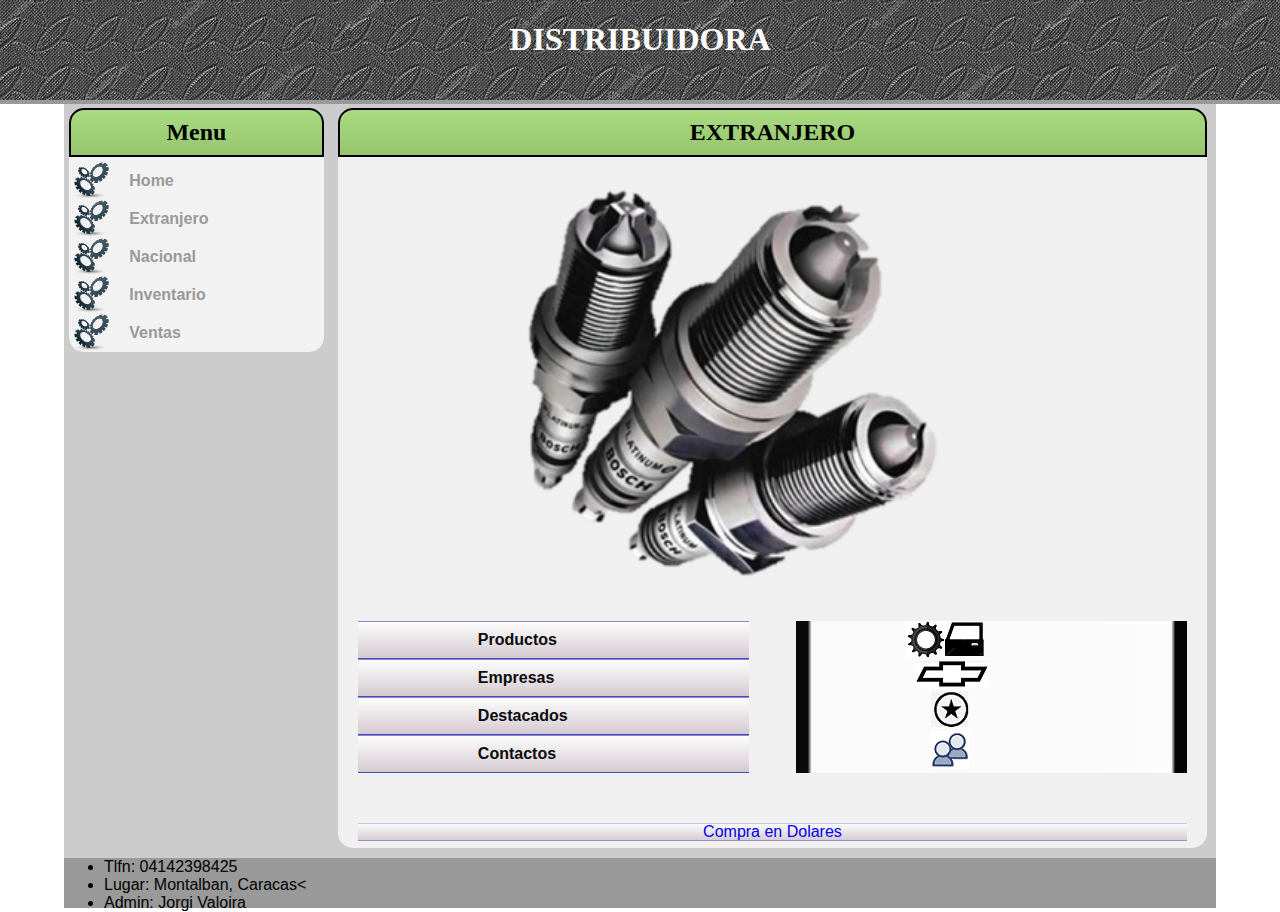
<file: extranjero.html>
<!DOCTYPE html>

<html>

	<head>

		<title>Extranjero</title>

		<link href="estilos/estilosMarco.css" rel="stylesheet" type="text/css" />
		<link href="estilos/estilosNacionalExtranjero.css" rel="stylesheet" type="text/css" />

	</head>


	<body>

		<div id="pagina">

			<div id="titulo">
				
				<h1>DISTRIBUIDORA</h1>

			</div>

			<div id="boxMenu">

				<div id="menu">
   
				    <h2>Menu</h2>

				    <ul>
				       <li><a href="index.html">Home</a></li>
				       <li><a href="extranjero.html">Extranjero</a></li>
				       <li><a href="nacional.html">Nacional</a></li>
				       <li><a href="inventario.html">Inventario</a></li>
				       <li id="ultimaEleccion"><a href="ventas.html">Ventas</a></li>
				    </ul>    
   
				</div>

			</div>

			<div id="boxPrincipal">

				<div id="principal">

					<h2>EXTRANJERO</h2>

					<img src="assets/tuercas.png" id="imagenHome">

					<div id="boxIzquierdo">
						<ul>
                        
                        <li><a href="#">
                        		<img src="assets/logo.png" id="logo">
                        	</a></li>
                        
                        <li><a href="#"><img src="assets/chevy.png" id="chevy">
                        	</a>
                        </a></li>
                        <li><a href="#">
                        	<img src="assets/favorito.png" id="favorito">
                        </a></li>
                        <li><a href="#">
                        	<img src="assets/contactos.png" id="favorito">
                        </a></li>

					   </ul>
					</div>

					<div id="boxDerecho">
						<ul>
                        
                        <li><a href="#">Productos</a></li>
                        <li><a href="#">Empresas</a></li>
                        <li><a href="#">Destacados</a></li>
                        <li><a href="#">Contactos</a></li>

					   </ul>
					</div>

                    <ul id="Jose">
					<li > <a href="#"> Compra en Dolares </a> </li>
				</ul>

				</div>

			</div>

			<div id="boxDatos">
				
				<ul>
					<div id="box5">
						<li>Tlfn: 04142398425	</li>
					</div>

					<div id="box6">
						<li> Lugar: Montalban, Caracas<</li>
					</div>

					<div id="box7">
						<li> Admin: Jorgi Valoira</li>
					</div>
				</ul>

			</div>

		</div>

	</body>

</html>
</file>
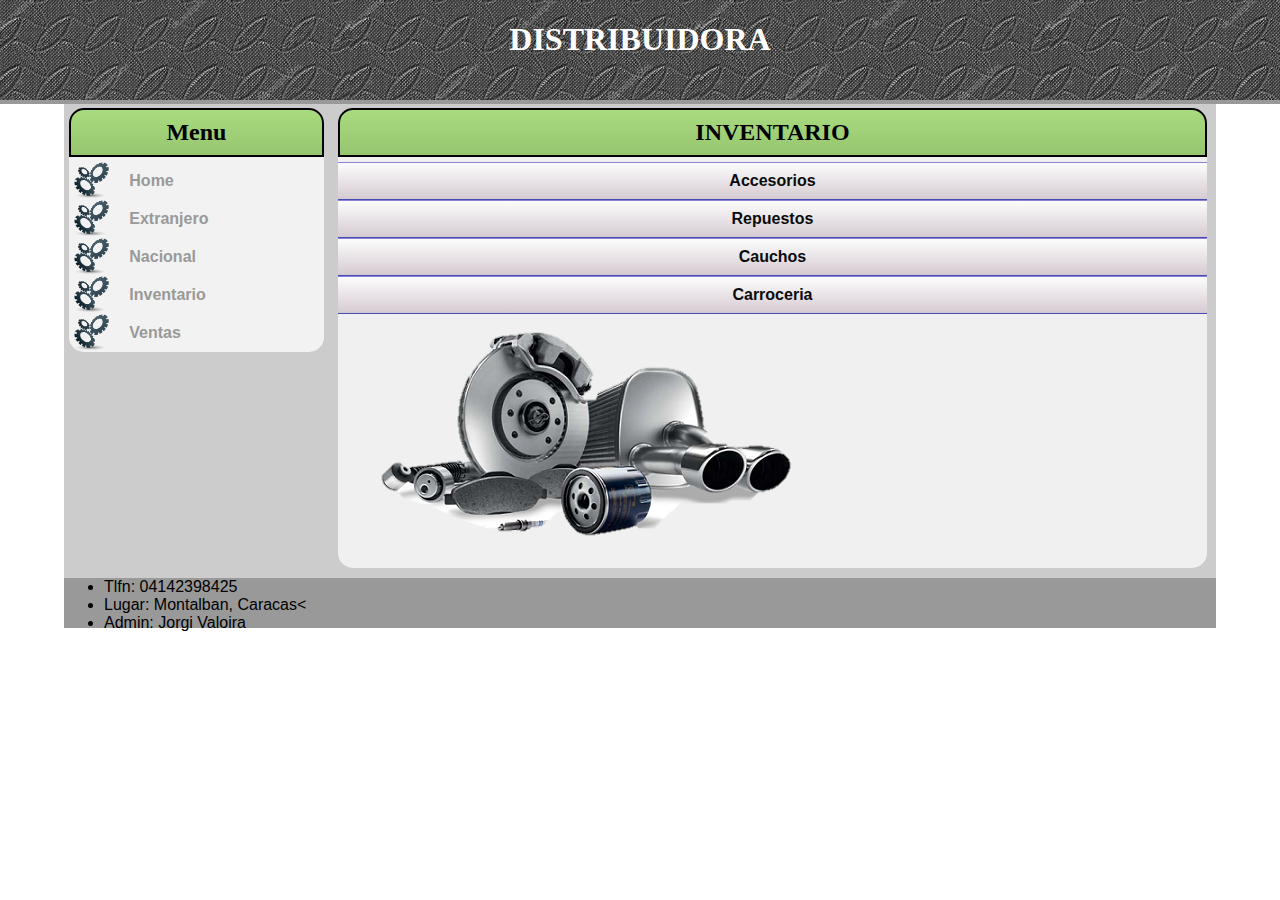
<file: inventario.html>
<!DOCTYPE html>

<html>

	<head>

		<title>Inventario</title>

		<link href="estilos/estilosMarco.css" rel="stylesheet" type="text/css" />
		<link href="estilos/estilosVentasInventario.css" rel="stylesheet" type="text/css" />

	</head>


	<body>

		<div id="pagina">

			<div id="titulo">
				
				<h1>DISTRIBUIDORA</h1>

			</div>

			<div id="boxMenu">

				<div id="menu">
   
				    <h2>Menu</h2>

				    <ul>
				       <li><a href="index.html">Home</a></li>
				       <li><a href="extranjero.html">Extranjero</a></li>
				       <li><a href="nacional.html">Nacional</a></li>
				       <li><a href="inventario.html">Inventario</a></li>
				       <li id="ultimaEleccion"><a href="ventas.html">Ventas</a></li>
				    </ul>    
   
				</div>

			</div>

			<div id="boxPrincipal">

				<div id="principal">

					<h2>INVENTARIO</h2>
					
					<ul>
						<li>Accesorios</li>
						<li>Repuestos</li>
						<li>Cauchos</li>
						<li>Carroceria</li>
					</ul>
					
					<img src="assets/repuesto.png" id="repuestos"/>
				</div>

			</div>

			<div id="boxDatos">
			
				<ul>
					<div id="box5">
						<li>Tlfn: 04142398425	</li>
					</div>

					<div id="box6">
						<li> Lugar: Montalban, Caracas<</li>
					</div>

					<div id="box7">
						<li> Admin: Jorgi Valoira</li>
					</div>
				</ul>

			</div>
			
		</div>

	</body>

</html>
</file>
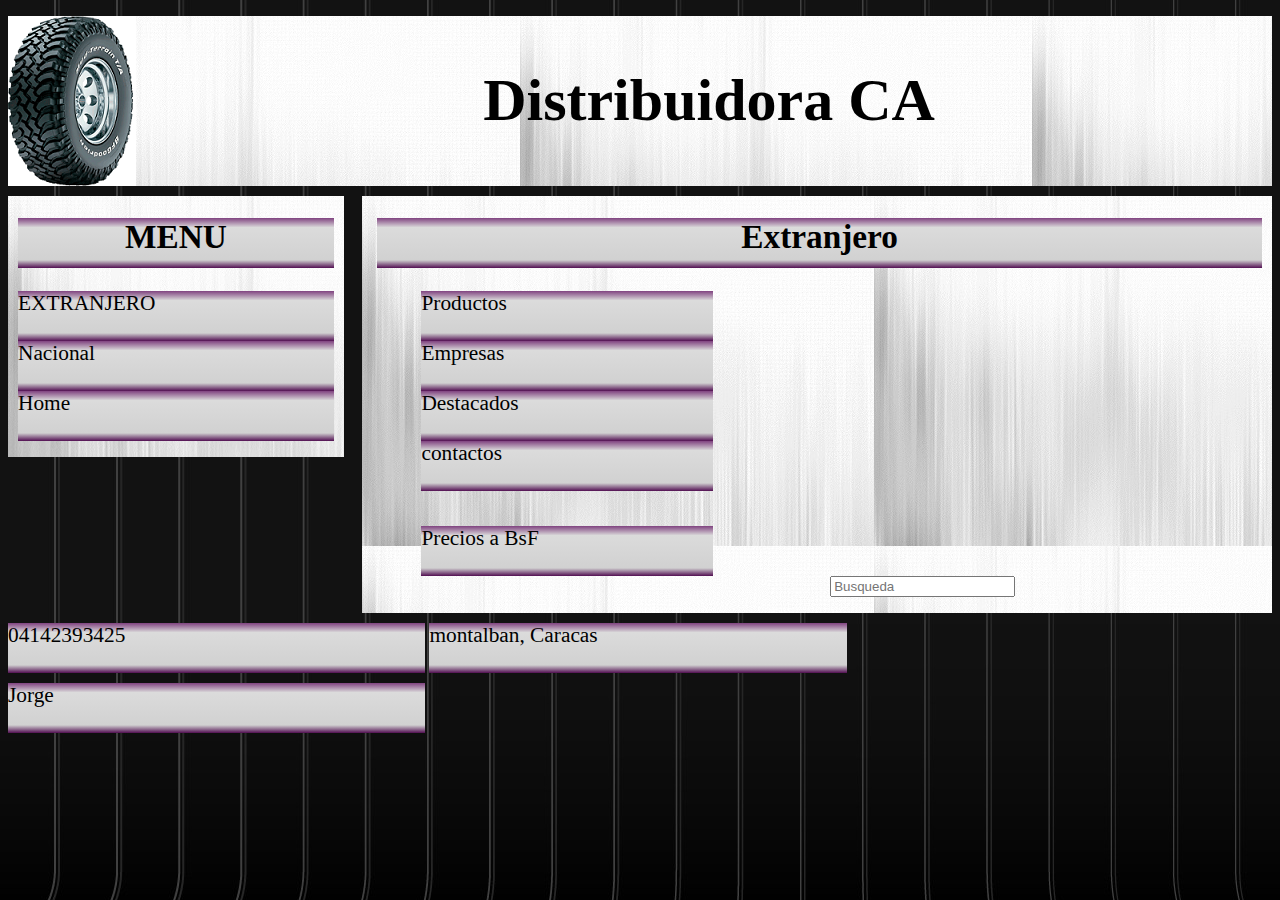
<file: molde.html>
<!DOCTYPE html PUBLIC "-//W3C//DTD XHTML 1.0 Transitional//EN" "http://www.w3.org/TR/xhtml1/DTD/xhtml1-transitional.dtd">
<html xmlns="http://www.w3.org/1999/xhtml">
<head>
<meta http-equiv="Content-Type" content="text/html; charset=utf-8" />
<title>Documento sin título</title>
<link rel="stylesheet" href="estilos.css">

</head>

<body>
<div id="page">
<div id="box1">
		<img src="assets/logo.jpg">
		<h2> Distribuidora CA</h2>

	</div>

<div id="box3">

	<div id="submenu">
		<h1> Extranjero</h1>
		<ul>
			<li>Productos </li>
			<li> Empresas </li>
			<li> Destacados </li>
			<li> contactos</li>
			<li class="precio"> Precios a BsF </li>
			<input type="search" name="busqueda" class="busqueda" placeholder="Busqueda"
		</ul>
	</div>
	
</div>
	
	
<div id="box4">
	<div id="principal">
		<div id="menu">
    		<h1>MENU</h1>
    			
			<ul>
         		<li>EXTRANJERO </li>
		    	<li>Nacional</li>
       			<li>Home</li>   
    		</ul>

		</div>
	</div>

</div>

	
		<ul>
			<div id="box5">
			<li>04142393425	</li>
			</div>
			<div id=box6>
			<li> montalban, Caracas</li>
			</div>
				<div id=box7>
			<li> Jorge</li>
			</div>
	</ul>
</body>
</html>
</file>
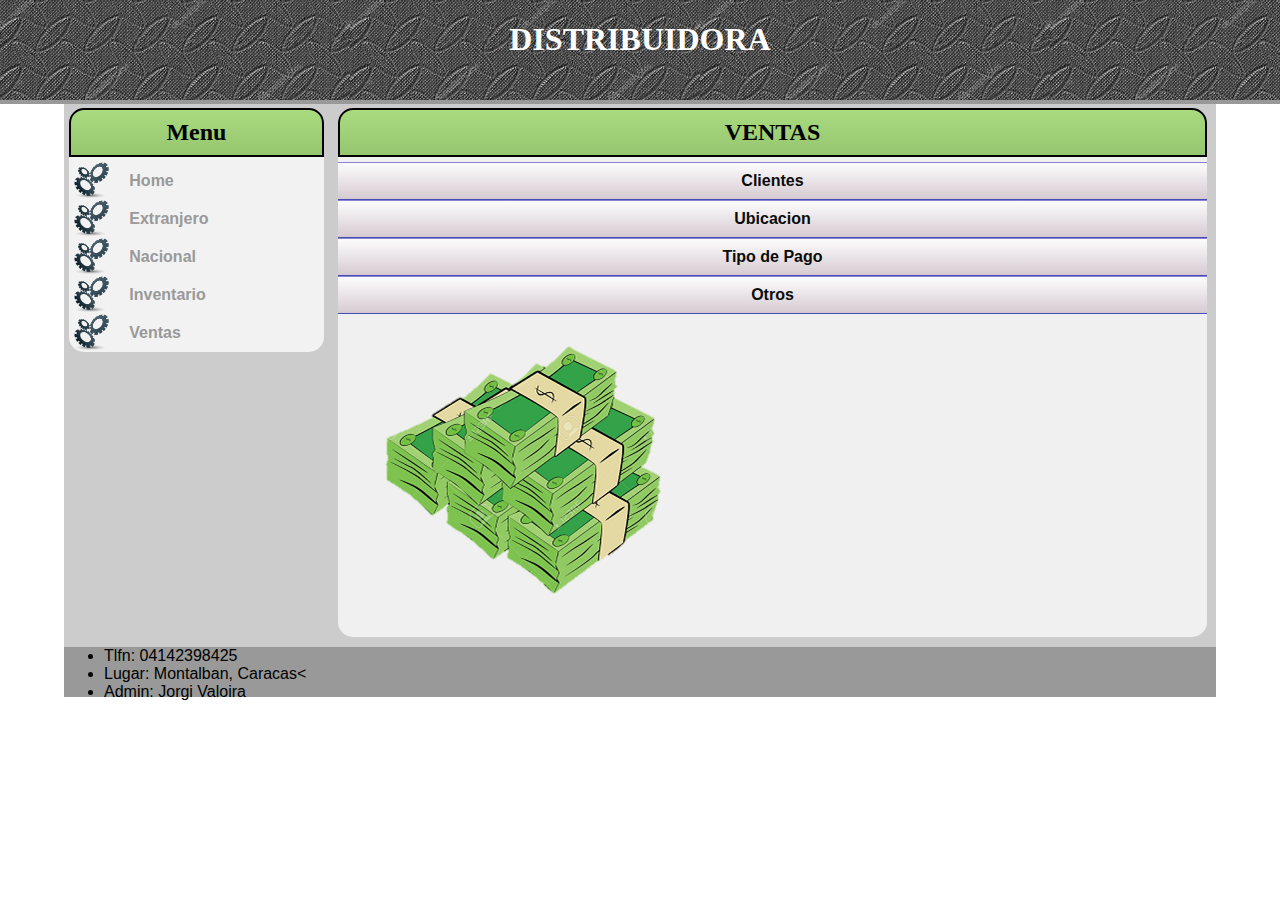
<file: ventas.html>
<!DOCTYPE html>

<html>

	<head>

		<title>Ventas</title>

		<link href="estilos/estilosMarco.css" rel="stylesheet" type="text/css" />
		<link href="estilos/estilosVentasInventario.css" rel="stylesheet" type="text/css" />

	</head>


	<body>

		<div id="pagina">

			<div id="titulo">
				
				<h1>DISTRIBUIDORA</h1>

			</div>

			<div id="boxMenu">

				<div id="menu">
   
				    <h2>Menu</h2>

				    <ul>
				       <li><a href="index.html">Home</a></li>
				       <li><a href="extranjero.html">Extranjero</a></li>
				       <li><a href="nacional.html">Nacional</a></li>
				       <li><a href="inventario.html">Inventario</a></li>
				       <li id="ultimaEleccion"><a href="ventas.html">Ventas</a></li>
				    </ul>   
   
				</div>

			</div>

			<div id="boxPrincipal">

				<div id="principal">

					<h2>VENTAS</h2>
					
					<ul>
						<li>Clientes</li>
						<li>Ubicacion</li>
						<li>Tipo de Pago</li>
						<li>Otros</li>
					</ul>
					
					<img src="assets/money.png" id="repuestos"/>
				</div>

			</div>

			<div id="boxDatos">

				<ul>
					<div id="box5">
						<li>Tlfn: 04142398425	</li>
					</div>

					<div id="box6">
						<li> Lugar: Montalban, Caracas<</li>
					</div>

					<div id="box7">
						<li> Admin: Jorgi Valoira</li>
					</div>
				</ul>

			</div>
			
		</div>

	</body>

</html>
</file>
<file: estilos/estilosMarco.css>
#pagina  {
	
	/*El sitio ocupa el 90% y está centrado en el eje horizontal*/
	width: 90%;
	margin: 0 auto;

	background-color: #CCC;

}


#titulo {
	
	background-image: url(../assets/textura2.jpg);
	background-size: 350px;
	background-color: #FFF;
	width: 100%;

	/*Es necesario colocar el height, si no desaparece esta barra*/
	height: 100px;
	float: left;

	/*Se crea la barra movil*/
	position:fixed;
	left:0px;
	top: 0px;

	/*Crea la linea inferior*/
	border-bottom: 4px solid #999;

}


#boxMenu {
	/*Este 23% + 77% de boxPrincipal hacen el 100% en horizntal de la Página*/
	width: 23%;
	float: left;
}

#boxPrincipal {	
	width: 77%;
	float: left;
}


#boxMenu, #boxPrincipal{
	/*Separación de la barra que contiene el titulo*/
	margin-top:98px;
}


#boxDatos {
	width: 100%;
	height: 50px;
	background-color: #999;

	/*NO permite que los elementos floten, si se quita, el fondo de Página se pierde*/
	clear:both;
}	
	


#menu {
	
	width: 96%;
	background-color: #F2F2F2;

	margin: 10px auto 0px;
}

#principal {
	
	width:98%;
	background-color:rgba(255, 255, 255, 0.7);
	margin-top:10px;

	/*Separación con el menu*/
	margin-left:auto;
	margin-right:auto;

	/*Separación al final*/
	padding-bottom: 7px;
	margin-bottom: 10px;
}	

#menu, #principal{
	border-radius:15px;
}



body {
	
	font-family: "Trebuchet MS", Arial, Helvetica, sans-serif;
	margin: 0px;
}


p {
	
	text-align: justify;
	padding-right: 10px;
	padding-left: 10px;
	font-size: 11pt;
}


#menu h2, #principal h2{

	/* Color de Colorzilla */

	background: rgb(169,219,128); /* Old browsers */
	background: -moz-linear-gradient(top, rgba(169,219,128,1) 0%, rgba(150,197,111,1) 100%); /* FF3.6-15 */
	background: -webkit-linear-gradient(top, rgba(169,219,128,1) 0%,rgba(150,197,111,1) 100%); /* Chrome10-25,Safari5.1-6 */
	background: linear-gradient(to bottom, rgba(169,219,128,1) 0%,rgba(150,197,111,1) 100%); /* W3C, IE10+, FF16+, Chrome26+, Opera12+, Safari7+ */
	filter: progid:DXImageTransform.Microsoft.gradient( startColorstr='#a9db80', endColorstr='#96c56f',GradientType=0 ); /* IE6-9 */

	color: #000000;

	/*Acomoda los bordes*/
	border-radius: 15px 15px 0px 0px;

	/*Borde del Sub Titulo*/
	border-width: 2px;
	border-style: solid;
	border-color: #000000;

    /*border-bottom: solid 3px #FFCC00 simplifica: 

		border-width: thin;
	    border-style: solid;
	    border-color: #000;

	    Sin embargo el borde solo es colocado en la parte inferior

    */

    padding: 0px;
	text-align:center;

	/*rem es una unidad que tiene una equivalencia en px, la cual depende del navegador. Generalmente suele ser 1rem = 16px*/
	font-size: 1.5rem;

	/*Altura del contenedor que tiene el sub-titulo*/
	line-height: 2.8rem;

	margin: 0px 0px 5px 0px;
	/*ARRIBA, IZQUIERDA,ABAJO,DERECHA*/


	font-family:"BankGothic Md BT", Tahoma, "Arial Black";


}


#titulo h1 {

	text-align: center;
	color: #fff;

	font-family:"BankGothic Md BT", Tahoma, "Arial Black";

}


#menu ul {

	margin: 0px;
	padding: 0px;

	/*Quita los puntos de la lista*/
	list-style-type: none;
}

#menu li a{
	
    display: block;
    background-image: url(../assets/arandela.svg);
    background-repeat: no-repeat;
    background-position: 5px center;

    color: #999;
    font-weight: bold;

    padding-left: 60px;
    padding-top: 10px;
    padding-bottom: 10px;

    background-size: 35px auto;

    /*Quita el subrayado de los links*/
    text-decoration: none;

    /*Tiempo de transición*/
	transition: all ease-in 0.3s;
}


#menu li a:hover {
	
	/*Color del texto*/
	color: #666;
	background-size: 700%;

}

#ultimaEleccion{
	/*Para agregar un redondeado diferente en la última opción*/
	border-radius:0px 0px 10px 10px;
}
</file>
<file: estilos/estilosNacionalExtranjero.css>
#imagenHome{
	width: 50%;

	/*Centrar imagen*/
	display:block;
	margin-top: 20px;
	margin-left: 170px;
	margin-bottom: 20px;
}

#logo{
	margin: 0px;
	padding: 0px;
}

#chevy{
	margin-left: 10px;
	padding: 0px;
}

#chery{
	margin-left: 15px;
	padding: 0px;
}

#favorito{
	margin-left: 25px;
	padding: 0px;
}

#boxIzquierdo{
    background-color: #cccccccc;
	width: 45%;
	height: 100px;
	display: block; 
	margin-left: 20px;
	margin-right: 20px;
	margin-bottom: 50px;
	float: right;
}

#boxDerecho{
	background-color: #cccccccc;
	width: 45%;
    margin-left: 20px;
	margin-right: 20px;
	margin-bottom: 50px;
	height: auto;
	display: block;
}

#boxDerecho ul, #boxIzquierdo ul{
	margin: 0px;
	padding: 0px;
		list-style-type: none;
}

#boxIzquierdo li a{
background: rgba(9,9,10,1);
background: -moz-linear-gradient(left, rgba(9,9,10,1) 0%, rgba(9,9,10,1) 3%, rgba(250,250,250,1) 4%, rgba(252,252,252,1) 96%, rgba(4,4,5,1) 97%, rgba(4,4,5,1) 100%);
background: -webkit-linear-gradient(left, rgba(9,9,10,1) 0%, rgba(9,9,10,1) 3%, rgba(250,250,250,1) 4%, rgba(252,252,252,1) 96%, rgba(4,4,5,1) 97%, rgba(4,4,5,1) 100%);
background: -o-linear-gradient(left, rgba(9,9,10,1) 0%, rgba(9,9,10,1) 3%, rgba(250,250,250,1) 4%, rgba(252,252,252,1) 96%, rgba(4,4,5,1) 97%, rgba(4,4,5,1) 100%);
background: -ms-linear-gradient(left, rgba(9,9,10,1) 0%, rgba(9,9,10,1) 3%, rgba(250,250,250,1) 4%, rgba(252,252,252,1) 96%, rgba(4,4,5,1) 97%, rgba(4,4,5,1) 100%);
background: linear-gradient(to right, rgba(9,9,10,1) 0%, rgba(9,9,10,1) 3%, rgba(250,250,250,1) 4%, rgba(252,252,252,1) 96%, rgba(4,4,5,1) 97%, rgba(4,4,5,1) 100%);
    padding-left: 110px;
	display: block;	

	 text-decoration: none;

	color: #0A0B0A;
    font-weight: bold;
}

#boxDerecho li a{
	display: block;
background: rgba(84,70,191,1);
background: -moz-linear-gradient(top, rgba(84,70,191,1) 0%, rgba(252,252,252,1) 4%, rgba(214,203,210,1) 96%, rgba(0,14,166,1) 100%);
background: -webkit-linear-gradient(top, rgba(84,70,191,1) 0%, rgba(252,252,252,1) 4%, rgba(214,203,210,1) 96%, rgba(0,14,166,1) 100%);
background: -o-linear-gradient(top, rgba(84,70,191,1) 0%, rgba(252,252,252,1) 4%, rgba(214,203,210,1) 96%, rgba(0,14,166,1) 100%);
background: -ms-linear-gradient(top, rgba(84,70,191,1) 0%, rgba(252,252,252,1) 4%, rgba(214,203,210,1) 96%, rgba(0,14,166,1) 100%);
background: linear-gradient(to bottom, rgba(84,70,191,1) 0%, rgba(252,252,252,1) 4%, rgba(214,203,210,1) 96%, rgba(0,14,166,1) 100%);
    
    color: #0A0B0A;
    font-weight: bold;

     text-decoration: none;

    padding-left: 120px;
    padding-top: 10px;
    padding-bottom: 10px;
	
}

#boxDerecho li a:hover{
	color: blue;
}

#Jose li a{

display: block;
    
background: rgba(84,70,191,1);
background: -moz-linear-gradient(top, rgba(84,70,191,1) 0%, rgba(252,252,252,1) 4%, rgba(214,203,210,1) 96%, rgba(0,14,166,1) 100%);
background: -webkit-linear-gradient(top, rgba(84,70,191,1) 0%, rgba(252,252,252,1) 4%, rgba(214,203,210,1) 96%, rgba(0,14,166,1) 100%);
background: -o-linear-gradient(top, rgba(84,70,191,1) 0%, rgba(252,252,252,1) 4%, rgba(214,203,210,1) 96%, rgba(0,14,166,1) 100%);
background: -ms-linear-gradient(top, rgba(84,70,191,1) 0%, rgba(252,252,252,1) 4%, rgba(214,203,210,1) 96%, rgba(0,14,166,1) 100%);
background: linear-gradient(to bottom, rgba(84,70,191,1) 0%, rgba(252,252,252,1) 4%, rgba(214,203,210,1) 96%, rgba(0,14,166,1) 100%);

text-decoration: none;
text-align: center;
		
margin-left: 20px;
margin-right: 20px;


}

#Jose{
		list-style-type: none;
		margin:  0px;
		padding: 0px;
}
</file>
<file: estilos/estilosVentasInventario.css>
#principal ul{
	margin: 0px;
	padding: 0px;
}

#repuestos {
    
    margin-left: 30px;

}

#principal li{
	display: block;
background: rgba(84,70,191,1);
background: -moz-linear-gradient(top, rgba(84,70,191,1) 0%, rgba(252,252,252,1) 4%, rgba(214,203,210,1) 96%, rgba(0,14,166,1) 100%);
background: -webkit-linear-gradient(top, rgba(84,70,191,1) 0%, rgba(252,252,252,1) 4%, rgba(214,203,210,1) 96%, rgba(0,14,166,1) 100%);
background: -o-linear-gradient(top, rgba(84,70,191,1) 0%, rgba(252,252,252,1) 4%, rgba(214,203,210,1) 96%, rgba(0,14,166,1) 100%);
background: -ms-linear-gradient(top, rgba(84,70,191,1) 0%, rgba(252,252,252,1) 4%, rgba(214,203,210,1) 96%, rgba(0,14,166,1) 100%);
background: linear-gradient(to bottom, rgba(84,70,191,1) 0%, rgba(252,252,252,1) 4%, rgba(214,203,210,1) 96%, rgba(0,14,166,1) 100%);
 
 color: #0A0B0A;
    font-weight: bold;

     text-decoration: none;
    padding-top: 10px;
    padding-bottom: 10px;
    text-align: center;

}

#principal li:hover{
	color: blue;
}
</file>
<file: estilos.css>
<style type="text/css">
#page{
	width: 100%;
	height: 1000px;
	background-color: #6E6E6E6E;
}

#box1{
	
  	width: 100%;
	height: auto;
	background-image: url("assets/fondo-clarito.jpg");
	display: block;
	float: left;
	font-size:30pt;
	text-align: center;
}
img {
    padding-right: 10px;
    float: left;
}
#box2{
	background-color: #E4DDDD;
	background-image: url("assets/fondo-clarito.jpg");
	display: block;
	width: 100%;
	height: auto;
	float: left;
}

#box3{
	background-color: #A4A4A4;
	display: block;
	background-image: url("assets/fondo-clarito.jpg");
	width: 70%;
	height: auto;
	margin-top: 10px;
    float: right;
    padding-left: 15px;
    padding-right: 10px;

}

#box4{
	background-color: #A4A4A4;
	background-image: url("assets/fondo-clarito.jpg");

	display: block;
	width: 25%;
	height: auto;
    margin-top: 10px;
	float: left;
	padding-right: 10px;
	padding-left: 10px;
}


#box5,#box6,#box7{
	background-color: #F2F2F2;
	display: block;
	width:33%;
	height: 50px;
	margin-top: 10px;
	margin-right: 4.32px;
	float: left;
}

body{
	background-image: url("assets/fondo-negro.jpg");
}

#home, #Opciones{
	background: rgba(128,67,128,1);
background: -moz-linear-gradient(top, rgba(128,67,128,1) 0%, rgba(219,219,219,1) 19%, rgba(209,209,209,1) 84%, rgba(82,15,82,1) 100%);
background: -webkit-gradient(left top, left bottom, color-stop(0%, rgba(128,67,128,1)), color-stop(19%, rgba(219,219,219,1)), color-stop(84%, rgba(209,209,209,1)), color-stop(100%, rgba(82,15,82,1)));
background: -webkit-linear-gradient(top, rgba(128,67,128,1) 0%, rgba(219,219,219,1) 19%, rgba(209,209,209,1) 84%, rgba(82,15,82,1) 100%);
background: -o-linear-gradient(top, rgba(128,67,128,1) 0%, rgba(219,219,219,1) 19%, rgba(209,209,209,1) 84%, rgba(82,15,82,1) 100%);
background: -ms-linear-gradient(top, rgba(128,67,128,1) 0%, rgba(219,219,219,1) 19%, rgba(209,209,209,1) 84%, rgba(82,15,82,1) 100%);
background: linear-gradient(to bottom, rgba(128,67,128,1) 0%, rgba(219,219,219,1) 19%, rgba(209,209,209,1) 84%, rgba(82,15,82,1) 100%);
filter: progid:DXImageTransform.Microsoft.gradient( startColorstr='#804380', endColorstr='#520f52', GradientType=0 );
	display: block;
	text-align: center;
}

img{
	padding-right: 10px;
	float: left;
}

h3{
	text-align: justify;
}

li,h1{
background: rgba(128,67,128,1);
background: -moz-linear-gradient(top, rgba(128,67,128,1) 0%, rgba(219,219,219,1) 19%, rgba(209,209,209,1) 84%, rgba(82,15,82,1) 100%);
background: -webkit-gradient(left top, left bottom, color-stop(0%, rgba(128,67,128,1)), color-stop(19%, rgba(219,219,219,1)), color-stop(84%, rgba(209,209,209,1)), color-stop(100%, rgba(82,15,82,1)));
background: -webkit-linear-gradient(top, rgba(128,67,128,1) 0%, rgba(219,219,219,1) 19%, rgba(209,209,209,1) 84%, rgba(82,15,82,1) 100%);
background: -o-linear-gradient(top, rgba(128,67,128,1) 0%, rgba(219,219,219,1) 19%, rgba(209,209,209,1) 84%, rgba(82,15,82,1) 100%);
background: -ms-linear-gradient(top, rgba(128,67,128,1) 0%, rgba(219,219,219,1) 19%, rgba(209,209,209,1) 84%, rgba(82,15,82,1) 100%);
background: linear-gradient(to bottom, rgba(128,67,128,1) 0%, rgba(219,219,219,1) 19%, rgba(209,209,209,1) 84%, rgba(82,15,82,1) 100%);
filter: progid:DXImageTransform.Microsoft.gradient( startColorstr='#804380', endColorstr='#520f52', GradientType=0 );
display: block;
height: 50px;
text-align: left;
float: top;
	font-size: 16pt;
}

#box4 h1, #box3 h1{
	font-size: 25pt;
	text-align: center;
}

ul{
	-webkit-padding-start: 0px;
}

#submenu ul {
	width: 33%;
	margin-left: 5%;

	
}

.precio{
	margin-top: 35px;
	
}
.busqueda{
	margin-left: 140%;
	display: block;
	float: none;
}

</style>
</file>
